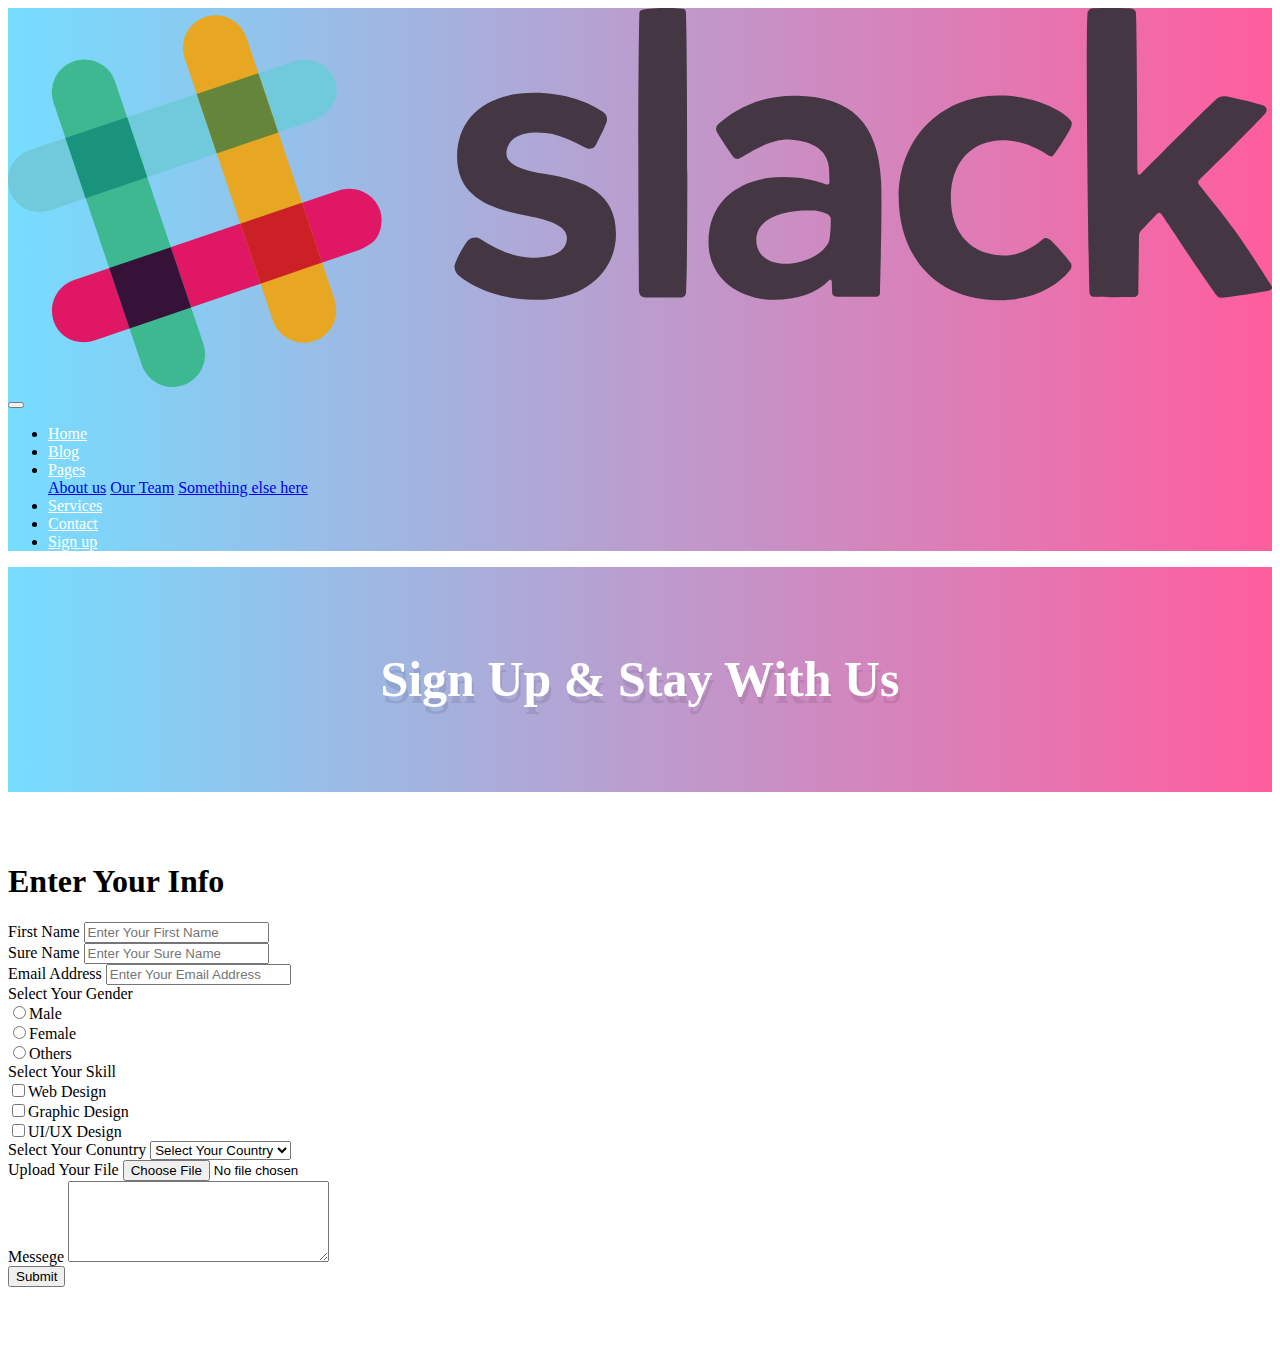
<file: index.html>
<!doctype html>
<html lang="en">
  <head>
    <!-- Required meta tags -->
    <meta charset="utf-8">
    <meta name="viewport" content="width=device-width, initial-scale=1, shrink-to-fit=no">

    <!-- Bootstrap CSS -->
    <link rel="stylesheet" href="https://stackpath.bootstrapcdn.com/bootstrap/4.5.0/css/bootstrap.min.css" integrity="sha384-9aIt2nRpC12Uk9gS9baDl411NQApFmC26EwAOH8WgZl5MYYxFfc+NcPb1dKGj7Sk" crossorigin="anonymous">
    <link rel="stylesheet" href="css/style.css">

    <title>form (bootstrap)</title>
  </head>
  <body>
    <nav class="navbar navbar-expand-lg navbar-dark">
      <div class="container">
          <a class="navbar-brand" href="index.html"><img src="images/slack.svg" alt="slack logo"></a>
  <button class="navbar-toggler" type="button" data-toggle="collapse" data-target="#navbarSupportedContent" aria-controls="navbarSupportedContent" aria-expanded="false" aria-label="Toggle navigation">
    <span class="navbar-toggler-icon"></span>
  </button>

  <div class="collapse navbar-collapse" id="navbarSupportedContent">
    <ul class="navbar-nav ml-auto">
      <li class="nav-item">
        <a class="nav-link" href="index.html">Home</a>
      </li>
      <li class="nav-item">
        <a class="nav-link" href="#">Blog</a>
      </li>
      <li class="nav-item dropdown">
        <a class="nav-link dropdown-toggle" href="#" id="navbarDropdown" role="button" data-toggle="dropdown" aria-haspopup="true" aria-expanded="false">
          Pages
        </a>
        <div class="dropdown-menu bg-info text-light" aria-labelledby="navbarDropdown">
          <a class="dropdown-item" href="#">About us</a>
          <a class="dropdown-item" href="#">Our Team</a>
          <a class="dropdown-item" href="#">Something else here</a>
        </div>
      </li>
      <li class="nav-item">
        <a class="nav-link" href="service.html">Services</a>
      </li>
      <li class="nav-item">
        <a class="nav-link" href="contact.html">Contact</a>
      </li>
      <li class="nav-item">
        <a class="nav-link" href="signup.html">Sign up</a>
      </li>
    </ul>
  </div>
      </div>
    </nav>
<!-- signup section header start -->
<header>
  <h1>Sign Up & Stay With Us</h1>
</header>
<!-- signup section header end -->

<!-- signup form start -->
<section class="signup_section">
  <div class="container">
    <div class="row justify-content-center shadow-lg text-info">
      <div class="col-xl-8">
        <form action="">
                <h1 class="mb-3 text-center">Enter Your Info</h1>
          <div class="row">
            <div class="col-xl-6">
              <div class="form-group">
                <label for="">First Name</label>
                <input type="text" class="form-control" placeholder="Enter Your First Name">
              </div>
            </div>
            <div class="col-xl-6">
              <div class="form-group">
                <label for="">Sure Name</label>
                <input type="text" class="form-control" placeholder="Enter Your Sure Name">
              </div>
            </div>
          </div>
          <label for="">Email Address</label>
          <input type="email" class="form-control form-group" placeholder="Enter Your Email Address">

          <div class="row">
            <div class="col-xl-6">
          <label for="">Select Your Gender</label>
          <div class="form-check">
            <input type="radio" class="form-check-input" name="gender" value="male" id="same"><label for="same">Male</label>
          </div>
          <div class="form-check ">
            <input type="radio" class="form-check-input" name="gender" value="female" id="another"><label for="another">Female</label>
          </div>
          <div class="form-check">
            <input type="radio" class="form-check-input" name="gender" value="gender" id="other"><label for="other">Others</label>
          </div>
          </div>

          <div class="col-xl-6">
          <label for="">Select Your Skill</label>
          <div class="form-check">
            <input type="checkbox" class="form-check-input" name="same" value="Web" id="web"><label for="web">Web Design</label>
          </div>
          <div class="form-check ">
            <input type="checkbox" class="form-check-input" name="same" value="Graphic" id="graphic"><label for="graphic">Graphic Design</label>
          </div>
          <div class="form-check">
            <input type="checkbox" class="form-check-input" name="same" value="ui/ux" id="uiux"><label for="uiux">UI/UX Design</label>
          </div>
          </div>

          <div class="col-xl-12 mb-3">
            <label for="">Select Your Conuntry</label>
            <select name="country" id="" class="form-control">
              <option value="">Select Your Country</option>
              <option value="bd">Ban</option>
              <option value="pak">Pak</option>
              <option value="uk">UK</option>
              <option value="usa">USA</option>
              <option value="uae">UAE</option>
            </select>
          </div>

          <div class="col-xl-12 mb-3">
            <label for="">Upload Your File</label>
            <input type="file" name="" id="" class="form-control-file">
          </div>


          <div class="col-xl-12 mb-3">
            <label for="">Messege</label>
            <textarea name="" id="" cols="30" rows="5" class="form-control"></textarea>
          </div>

          <div class="col-xl-12 mb-3">
            <input type="submit" class=" btn btn-info btn-lg border-0 px-5 btn-block">
          </div>

          </div>        
        </form>
      </div>
    </div>
  </section>
<!-- signup form end -->








    <!-- Optional JavaScript -->
    <!-- jQuery first, then Popper.js, then Bootstrap JS -->
    <script src="https://code.jquery.com/jquery-3.5.1.slim.min.js" integrity="sha384-DfXdz2htPH0lsSSs5nCTpuj/zy4C+OGpamoFVy38MVBnE+IbbVYUew+OrCXaRkfj" crossorigin="anonymous"></script>
    <script src="https://cdn.jsdelivr.net/npm/popper.js@1.16.0/dist/umd/popper.min.js" integrity="sha384-Q6E9RHvbIyZFJoft+2mJbHaEWldlvI9IOYy5n3zV9zzTtmI3UksdQRVvoxMfooAo" crossorigin="anonymous"></script>
    <script src="https://stackpath.bootstrapcdn.com/bootstrap/4.5.0/js/bootstrap.min.js" integrity="sha384-OgVRvuATP1z7JjHLkuOU7Xw704+h835Lr+6QL9UvYjZE3Ipu6Tp75j7Bh/kR0JKI" crossorigin="anonymous"></script>
  </body>
</html>
</file>
<file: css/style.css>
@import url('https://fonts.googleapis.com/css2?family=PT+Serif:ital,wght@0,400;0,700;1,400&display=swap');

body{
    font-family: 'PT Serif', serif;
    font-family:verdana;
}


img{
	max-width:100%;
}

.navbar{
	background-image: linear-gradient(to left, #ff5d9e, #76ddff); 
}
.navbar-brand{
	max-width:100px;
}

.navbar-dark .navbar-nav .nav-link {
    color: white;
}

/*sign-up section start*/
header {
    background-image: linear-gradient(to left, #ff5d9e, #76ddff);
    padding: 50px 0;
    text-align: center;
}

header h1{
    color: white;
    text-shadow: 2px 7px 0px #00000017;
    font-size:50px;
}

.signup_section{
	padding:50px 0;
}


.signup_section .row{
}


/*signup form start*/

/*signup form end*/
/*sign-up section end*/
</file>
